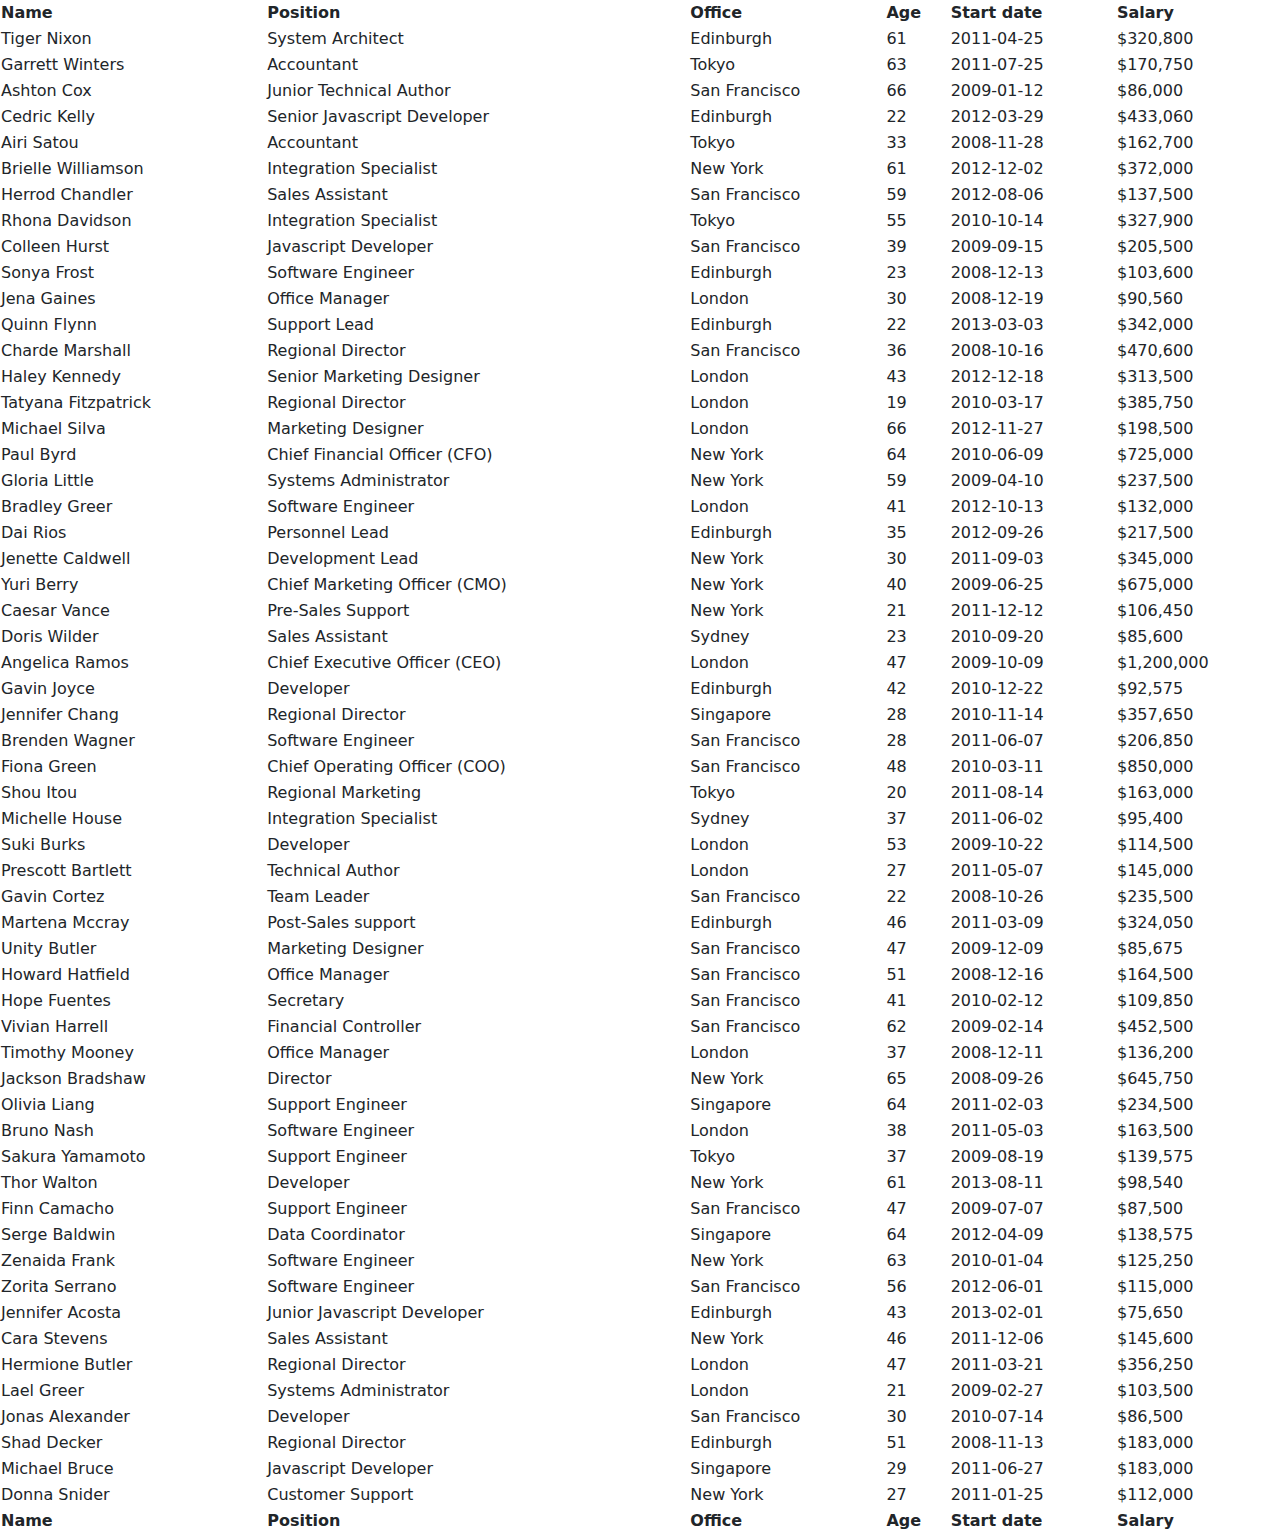
<file: HDWDotNetCore.HTML/DataBase.html>
<!DOCTYPE html>
<html lang="en">

<head>
    <meta charset="UTF-8">
    <meta name="viewport" content="width=device-width, initial-scale=1.0">
    <title>Document</title>
    <link href="https://cdn.jsdelivr.net/npm/bootstrap@5.3.3/dist/css/bootstrap.min.css" rel="stylesheet"
        integrity="sha384-QWTKZyjpPEjISv5WaRU9OFeRpok6YctnYmDr5pNlyT2bRjXh0JMhjY6hW+ALEwIH" crossorigin="anonymous">
    <link rel="stylesheet" href="DataTables/datatables.min.css">
</head>

<body>
    <table id="example" class="display" style="width:100%">
        <thead>
            <tr>
                <th>Name</th>
                <th>Position</th>
                <th>Office</th>
                <th>Age</th>
                <th>Start date</th>
                <th>Salary</th>
            </tr>
        </thead>
        <tbody>
            <tr>
                <td>Tiger Nixon</td>
                <td>System Architect</td>
                <td>Edinburgh</td>
                <td>61</td>
                <td>2011-04-25</td>
                <td>$320,800</td>
            </tr>
            <tr>
                <td>Garrett Winters</td>
                <td>Accountant</td>
                <td>Tokyo</td>
                <td>63</td>
                <td>2011-07-25</td>
                <td>$170,750</td>
            </tr>
            <tr>
                <td>Ashton Cox</td>
                <td>Junior Technical Author</td>
                <td>San Francisco</td>
                <td>66</td>
                <td>2009-01-12</td>
                <td>$86,000</td>
            </tr>
            <tr>
                <td>Cedric Kelly</td>
                <td>Senior Javascript Developer</td>
                <td>Edinburgh</td>
                <td>22</td>
                <td>2012-03-29</td>
                <td>$433,060</td>
            </tr>
            <tr>
                <td>Airi Satou</td>
                <td>Accountant</td>
                <td>Tokyo</td>
                <td>33</td>
                <td>2008-11-28</td>
                <td>$162,700</td>
            </tr>
            <tr>
                <td>Brielle Williamson</td>
                <td>Integration Specialist</td>
                <td>New York</td>
                <td>61</td>
                <td>2012-12-02</td>
                <td>$372,000</td>
            </tr>
            <tr>
                <td>Herrod Chandler</td>
                <td>Sales Assistant</td>
                <td>San Francisco</td>
                <td>59</td>
                <td>2012-08-06</td>
                <td>$137,500</td>
            </tr>
            <tr>
                <td>Rhona Davidson</td>
                <td>Integration Specialist</td>
                <td>Tokyo</td>
                <td>55</td>
                <td>2010-10-14</td>
                <td>$327,900</td>
            </tr>
            <tr>
                <td>Colleen Hurst</td>
                <td>Javascript Developer</td>
                <td>San Francisco</td>
                <td>39</td>
                <td>2009-09-15</td>
                <td>$205,500</td>
            </tr>
            <tr>
                <td>Sonya Frost</td>
                <td>Software Engineer</td>
                <td>Edinburgh</td>
                <td>23</td>
                <td>2008-12-13</td>
                <td>$103,600</td>
            </tr>
            <tr>
                <td>Jena Gaines</td>
                <td>Office Manager</td>
                <td>London</td>
                <td>30</td>
                <td>2008-12-19</td>
                <td>$90,560</td>
            </tr>
            <tr>
                <td>Quinn Flynn</td>
                <td>Support Lead</td>
                <td>Edinburgh</td>
                <td>22</td>
                <td>2013-03-03</td>
                <td>$342,000</td>
            </tr>
            <tr>
                <td>Charde Marshall</td>
                <td>Regional Director</td>
                <td>San Francisco</td>
                <td>36</td>
                <td>2008-10-16</td>
                <td>$470,600</td>
            </tr>
            <tr>
                <td>Haley Kennedy</td>
                <td>Senior Marketing Designer</td>
                <td>London</td>
                <td>43</td>
                <td>2012-12-18</td>
                <td>$313,500</td>
            </tr>
            <tr>
                <td>Tatyana Fitzpatrick</td>
                <td>Regional Director</td>
                <td>London</td>
                <td>19</td>
                <td>2010-03-17</td>
                <td>$385,750</td>
            </tr>
            <tr>
                <td>Michael Silva</td>
                <td>Marketing Designer</td>
                <td>London</td>
                <td>66</td>
                <td>2012-11-27</td>
                <td>$198,500</td>
            </tr>
            <tr>
                <td>Paul Byrd</td>
                <td>Chief Financial Officer (CFO)</td>
                <td>New York</td>
                <td>64</td>
                <td>2010-06-09</td>
                <td>$725,000</td>
            </tr>
            <tr>
                <td>Gloria Little</td>
                <td>Systems Administrator</td>
                <td>New York</td>
                <td>59</td>
                <td>2009-04-10</td>
                <td>$237,500</td>
            </tr>
            <tr>
                <td>Bradley Greer</td>
                <td>Software Engineer</td>
                <td>London</td>
                <td>41</td>
                <td>2012-10-13</td>
                <td>$132,000</td>
            </tr>
            <tr>
                <td>Dai Rios</td>
                <td>Personnel Lead</td>
                <td>Edinburgh</td>
                <td>35</td>
                <td>2012-09-26</td>
                <td>$217,500</td>
            </tr>
            <tr>
                <td>Jenette Caldwell</td>
                <td>Development Lead</td>
                <td>New York</td>
                <td>30</td>
                <td>2011-09-03</td>
                <td>$345,000</td>
            </tr>
            <tr>
                <td>Yuri Berry</td>
                <td>Chief Marketing Officer (CMO)</td>
                <td>New York</td>
                <td>40</td>
                <td>2009-06-25</td>
                <td>$675,000</td>
            </tr>
            <tr>
                <td>Caesar Vance</td>
                <td>Pre-Sales Support</td>
                <td>New York</td>
                <td>21</td>
                <td>2011-12-12</td>
                <td>$106,450</td>
            </tr>
            <tr>
                <td>Doris Wilder</td>
                <td>Sales Assistant</td>
                <td>Sydney</td>
                <td>23</td>
                <td>2010-09-20</td>
                <td>$85,600</td>
            </tr>
            <tr>
                <td>Angelica Ramos</td>
                <td>Chief Executive Officer (CEO)</td>
                <td>London</td>
                <td>47</td>
                <td>2009-10-09</td>
                <td>$1,200,000</td>
            </tr>
            <tr>
                <td>Gavin Joyce</td>
                <td>Developer</td>
                <td>Edinburgh</td>
                <td>42</td>
                <td>2010-12-22</td>
                <td>$92,575</td>
            </tr>
            <tr>
                <td>Jennifer Chang</td>
                <td>Regional Director</td>
                <td>Singapore</td>
                <td>28</td>
                <td>2010-11-14</td>
                <td>$357,650</td>
            </tr>
            <tr>
                <td>Brenden Wagner</td>
                <td>Software Engineer</td>
                <td>San Francisco</td>
                <td>28</td>
                <td>2011-06-07</td>
                <td>$206,850</td>
            </tr>
            <tr>
                <td>Fiona Green</td>
                <td>Chief Operating Officer (COO)</td>
                <td>San Francisco</td>
                <td>48</td>
                <td>2010-03-11</td>
                <td>$850,000</td>
            </tr>
            <tr>
                <td>Shou Itou</td>
                <td>Regional Marketing</td>
                <td>Tokyo</td>
                <td>20</td>
                <td>2011-08-14</td>
                <td>$163,000</td>
            </tr>
            <tr>
                <td>Michelle House</td>
                <td>Integration Specialist</td>
                <td>Sydney</td>
                <td>37</td>
                <td>2011-06-02</td>
                <td>$95,400</td>
            </tr>
            <tr>
                <td>Suki Burks</td>
                <td>Developer</td>
                <td>London</td>
                <td>53</td>
                <td>2009-10-22</td>
                <td>$114,500</td>
            </tr>
            <tr>
                <td>Prescott Bartlett</td>
                <td>Technical Author</td>
                <td>London</td>
                <td>27</td>
                <td>2011-05-07</td>
                <td>$145,000</td>
            </tr>
            <tr>
                <td>Gavin Cortez</td>
                <td>Team Leader</td>
                <td>San Francisco</td>
                <td>22</td>
                <td>2008-10-26</td>
                <td>$235,500</td>
            </tr>
            <tr>
                <td>Martena Mccray</td>
                <td>Post-Sales support</td>
                <td>Edinburgh</td>
                <td>46</td>
                <td>2011-03-09</td>
                <td>$324,050</td>
            </tr>
            <tr>
                <td>Unity Butler</td>
                <td>Marketing Designer</td>
                <td>San Francisco</td>
                <td>47</td>
                <td>2009-12-09</td>
                <td>$85,675</td>
            </tr>
            <tr>
                <td>Howard Hatfield</td>
                <td>Office Manager</td>
                <td>San Francisco</td>
                <td>51</td>
                <td>2008-12-16</td>
                <td>$164,500</td>
            </tr>
            <tr>
                <td>Hope Fuentes</td>
                <td>Secretary</td>
                <td>San Francisco</td>
                <td>41</td>
                <td>2010-02-12</td>
                <td>$109,850</td>
            </tr>
            <tr>
                <td>Vivian Harrell</td>
                <td>Financial Controller</td>
                <td>San Francisco</td>
                <td>62</td>
                <td>2009-02-14</td>
                <td>$452,500</td>
            </tr>
            <tr>
                <td>Timothy Mooney</td>
                <td>Office Manager</td>
                <td>London</td>
                <td>37</td>
                <td>2008-12-11</td>
                <td>$136,200</td>
            </tr>
            <tr>
                <td>Jackson Bradshaw</td>
                <td>Director</td>
                <td>New York</td>
                <td>65</td>
                <td>2008-09-26</td>
                <td>$645,750</td>
            </tr>
            <tr>
                <td>Olivia Liang</td>
                <td>Support Engineer</td>
                <td>Singapore</td>
                <td>64</td>
                <td>2011-02-03</td>
                <td>$234,500</td>
            </tr>
            <tr>
                <td>Bruno Nash</td>
                <td>Software Engineer</td>
                <td>London</td>
                <td>38</td>
                <td>2011-05-03</td>
                <td>$163,500</td>
            </tr>
            <tr>
                <td>Sakura Yamamoto</td>
                <td>Support Engineer</td>
                <td>Tokyo</td>
                <td>37</td>
                <td>2009-08-19</td>
                <td>$139,575</td>
            </tr>
            <tr>
                <td>Thor Walton</td>
                <td>Developer</td>
                <td>New York</td>
                <td>61</td>
                <td>2013-08-11</td>
                <td>$98,540</td>
            </tr>
            <tr>
                <td>Finn Camacho</td>
                <td>Support Engineer</td>
                <td>San Francisco</td>
                <td>47</td>
                <td>2009-07-07</td>
                <td>$87,500</td>
            </tr>
            <tr>
                <td>Serge Baldwin</td>
                <td>Data Coordinator</td>
                <td>Singapore</td>
                <td>64</td>
                <td>2012-04-09</td>
                <td>$138,575</td>
            </tr>
            <tr>
                <td>Zenaida Frank</td>
                <td>Software Engineer</td>
                <td>New York</td>
                <td>63</td>
                <td>2010-01-04</td>
                <td>$125,250</td>
            </tr>
            <tr>
                <td>Zorita Serrano</td>
                <td>Software Engineer</td>
                <td>San Francisco</td>
                <td>56</td>
                <td>2012-06-01</td>
                <td>$115,000</td>
            </tr>
            <tr>
                <td>Jennifer Acosta</td>
                <td>Junior Javascript Developer</td>
                <td>Edinburgh</td>
                <td>43</td>
                <td>2013-02-01</td>
                <td>$75,650</td>
            </tr>
            <tr>
                <td>Cara Stevens</td>
                <td>Sales Assistant</td>
                <td>New York</td>
                <td>46</td>
                <td>2011-12-06</td>
                <td>$145,600</td>
            </tr>
            <tr>
                <td>Hermione Butler</td>
                <td>Regional Director</td>
                <td>London</td>
                <td>47</td>
                <td>2011-03-21</td>
                <td>$356,250</td>
            </tr>
            <tr>
                <td>Lael Greer</td>
                <td>Systems Administrator</td>
                <td>London</td>
                <td>21</td>
                <td>2009-02-27</td>
                <td>$103,500</td>
            </tr>
            <tr>
                <td>Jonas Alexander</td>
                <td>Developer</td>
                <td>San Francisco</td>
                <td>30</td>
                <td>2010-07-14</td>
                <td>$86,500</td>
            </tr>
            <tr>
                <td>Shad Decker</td>
                <td>Regional Director</td>
                <td>Edinburgh</td>
                <td>51</td>
                <td>2008-11-13</td>
                <td>$183,000</td>
            </tr>
            <tr>
                <td>Michael Bruce</td>
                <td>Javascript Developer</td>
                <td>Singapore</td>
                <td>29</td>
                <td>2011-06-27</td>
                <td>$183,000</td>
            </tr>
            <tr>
                <td>Donna Snider</td>
                <td>Customer Support</td>
                <td>New York</td>
                <td>27</td>
                <td>2011-01-25</td>
                <td>$112,000</td>
            </tr>
        </tbody>
        <tfoot>
            <tr>
                <th>Name</th>
                <th>Position</th>
                <th>Office</th>
                <th>Age</th>
                <th>Start date</th>
                <th>Salary</th>
            </tr>
        </tfoot>
    </table>
    <script src="https://cdn.jsdelivr.net/npm/bootstrap@5.3.3/dist/js/bootstrap.bundle.min.js"
        integrity="sha384-YvpcrYf0tY3lHB60NNkmXc5s9fDVZLESaAA55NDzOxhy9GkcIdslK1eN7N6jIeHz"
        crossorigin="anonymous"></script>
        <script src="https://cdnjs.cloudflare.com/ajax/libs/jquery/3.7.1/jquery.min.js" integrity="sha512-v2CJ7UaYy4JwqLDIrZUI/4hqeoQieOmAZNXBeQyjo21dadnwR+8ZaIJVT8EE2iyI61OV8e6M8PP2/4hpQINQ/g==" crossorigin="anonymous" referrerpolicy="no-referrer"></script>
        <script src="blog.js"></script>
    <script src="DataTables/datatables.min.js"></script>
    <script>
        $('document').ready(function(){
            new DataTable('#example');
        })
        
    </script>

</body>

</html>
</file>
